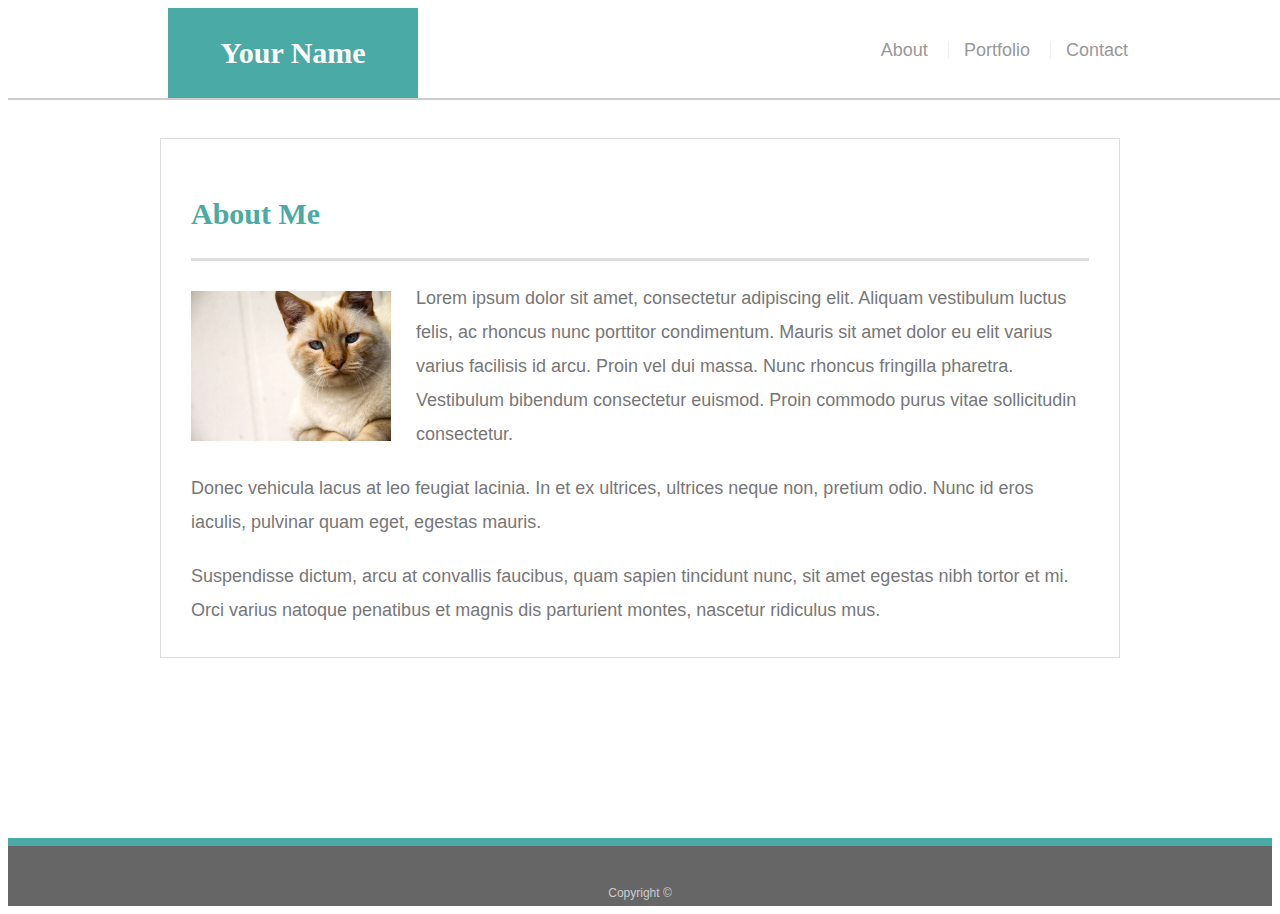
<file: index.html>
<!doctype html>
<html lang="en-us">

<head>
    <meta charset="UTF-8">
    <title>About | Your Name</title>
    <link rel="stylesheet" type="text/css" href="assets/css/01-html-git-css_02-Homework_Solutions_recommended-homework-solution_assets_css_style.css">
</head>

<body>

    <header id="masthead">
        <div class="container">
            <a href="index.html" id="logo">Your Name</a>
            <nav>
                <a href="index.html">About</a>
                <a href="portfolio.html">Portfolio</a>
                <a href="contact.html">Contact</a>
            </nav>
        </div>
    </header>

    <div id="main-container" class="container">
        <section class="main-section">
            <h1>About Me</h1>

            <img src="assets/images/01-html-git-css_02-Homework_Solutions_recommended-homework-solution_assets_images_cat.jpg" class="auth-image" alt="Your Name">

            <p>Lorem ipsum dolor sit amet, consectetur adipiscing elit. Aliquam vestibulum luctus felis, ac rhoncus nunc porttitor condimentum. Mauris sit amet dolor eu elit varius varius facilisis id arcu. Proin vel dui massa. Nunc rhoncus fringilla pharetra.
                Vestibulum bibendum consectetur euismod. Proin commodo purus vitae sollicitudin consectetur.</p>

            <p>Donec vehicula lacus at leo feugiat lacinia. In et ex ultrices, ultrices neque non, pretium odio. Nunc id eros iaculis, pulvinar quam eget, egestas mauris.</p>

            <p>Suspendisse dictum, arcu at convallis faucibus, quam sapien tincidunt nunc, sit amet egestas nibh tortor et mi. Orci varius natoque penatibus et magnis dis parturient montes, nascetur ridiculus mus.</p>

        </section>

    </div>

    <footer>
        <div class="container">
            Copyright &copy;
        </div>
    </footer>
</body>

</html>
</file>
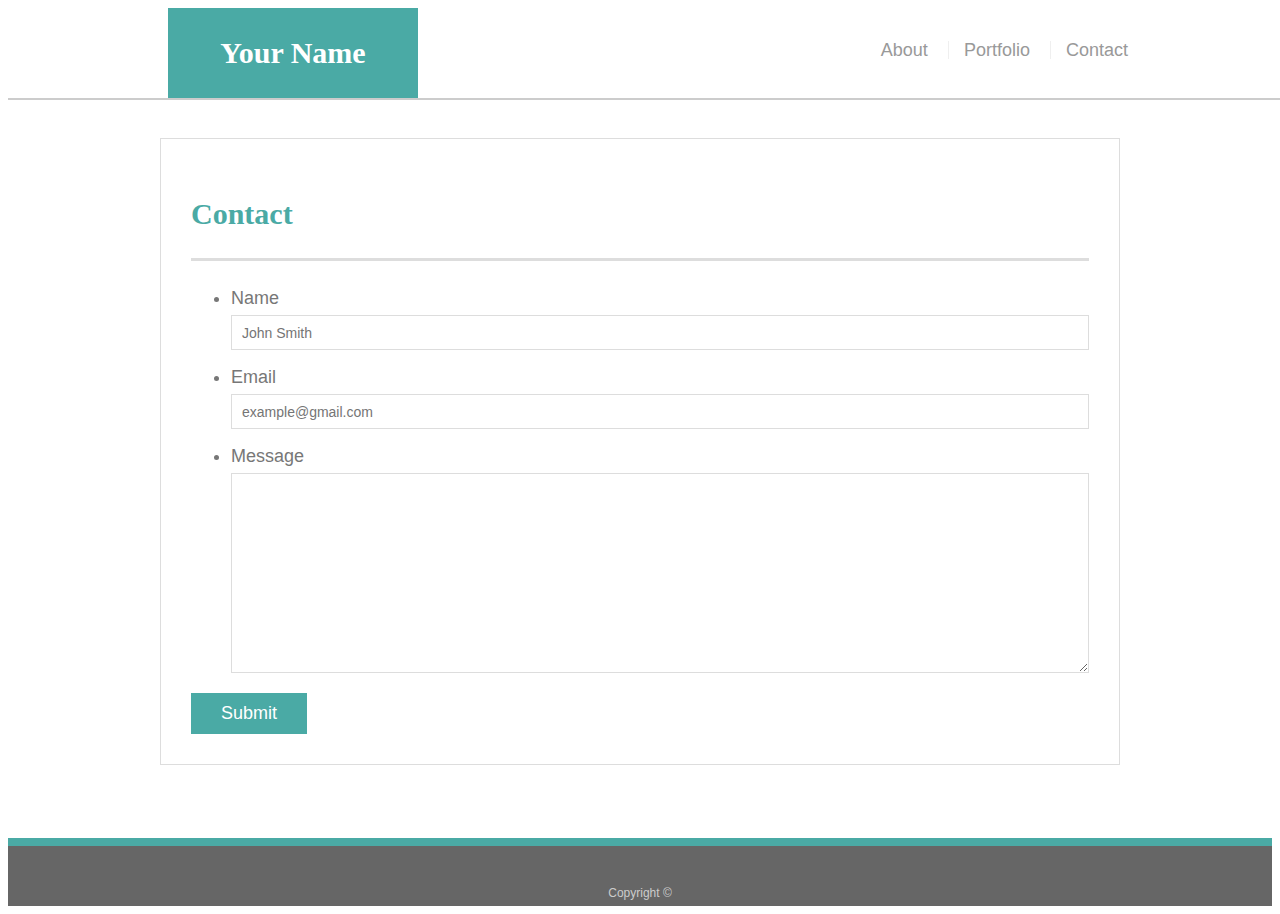
<file: 01-html-git-css_02-Homework_Solutions_recommended-homework-solution_contact.html>
<!doctype html>
<html lang="en-us">

<head>
    <meta charset="UTF-8">
    <title>Contact | Your Name</title>
    <link rel="stylesheet" type="text/css" href="assets/css/01-html-git-css_02-Homework_Solutions_recommended-homework-solution_assets_css_style.css">
</head>

<body>

    <header id="masthead">
        <div class="container">
            <a href="index.html" id="logo">Your Name</a>
            <nav>
                <a href="index.html">About</a>
                <a href="portfolio.html">Portfolio</a>
                <a href="contact.html">Contact</a>
            </nav>
        </div>
    </header>

    <div id="main-container" class="container">
        <section class="main-section">
            <h1>Contact</h1>

            <form id="contact-form">
                <ul>
                    <li>
                        <label for="name">Name</label>
                        <input type="text" id="name" name="name" placeholder="John Smith" required="required">
                    </li>
                    <li>
                        <label for="email">Email</label>
                        <input type="email" id="email" name="email" placeholder="example@gmail.com" required="required">
                    </li>
                    <li>
                        <label for="message">Message</label>
                        <textarea id="message" name="message" required="required"></textarea>
                    </li>
                </ul>
                <input type="submit">
            </form>

        </section>

    </div>

    <footer>
        <div class="container">
            Copyright &copy;
        </div>
    </footer>
</body>

</html>
</file>
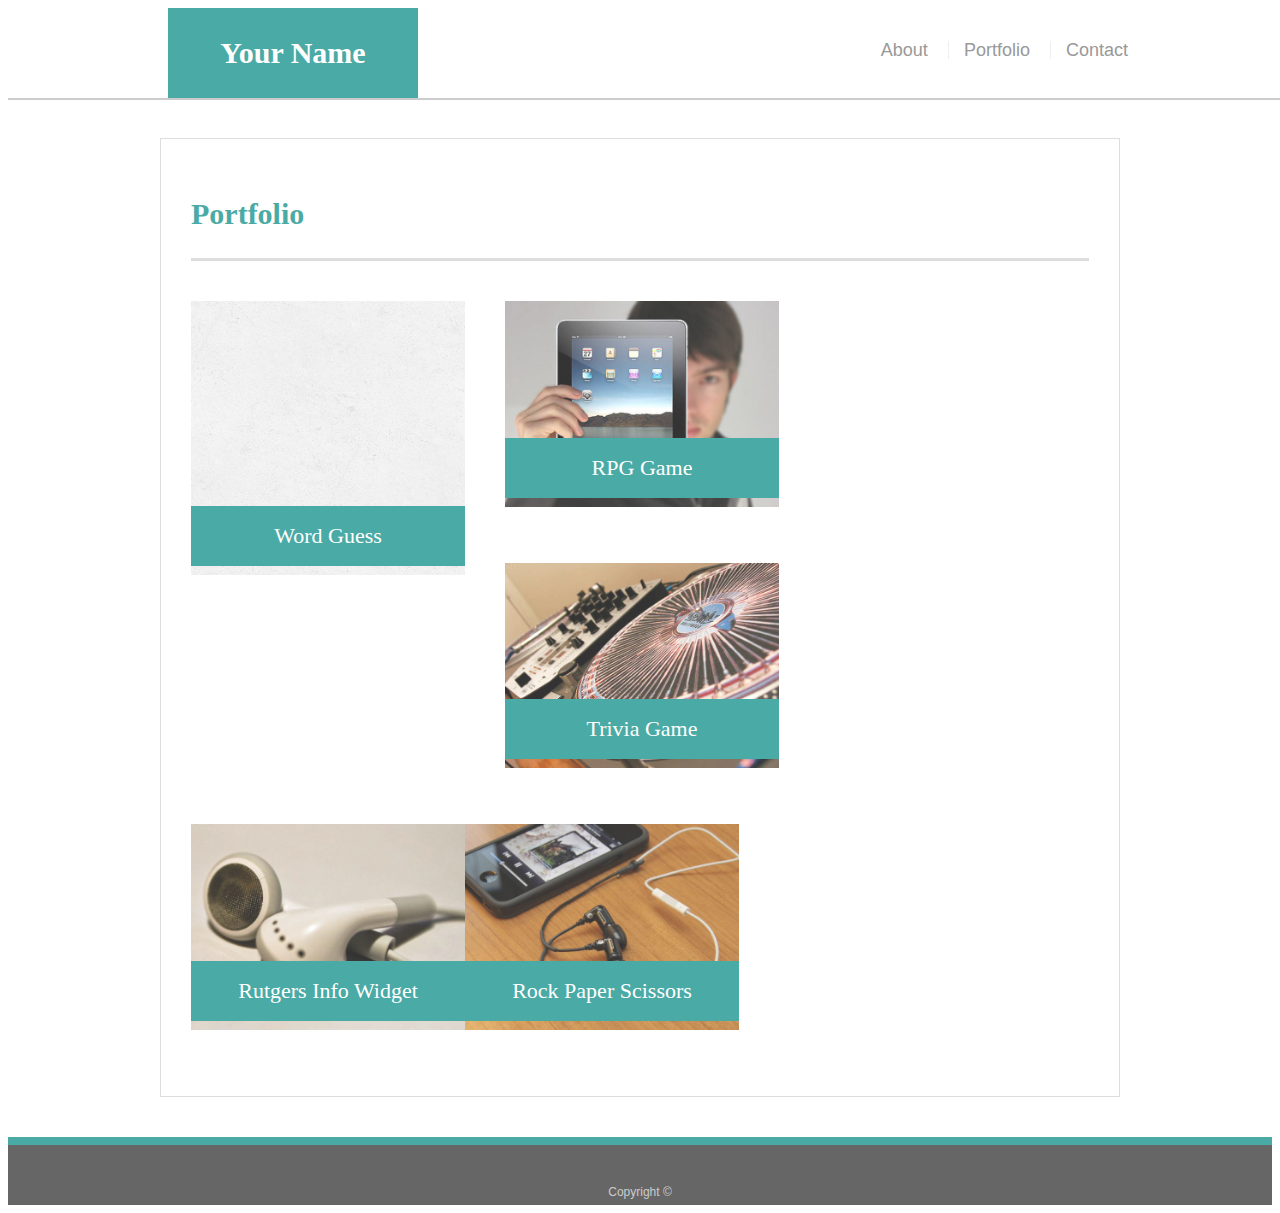
<file: 01-html-git-css_02-Homework_Solutions_recommended-homework-solution_portfolio.html>
<!doctype html>
<html lang="en-us">

<head>
    <meta charset="UTF-8">
    <title>Portfolio | Your Name</title>
    <link rel="stylesheet" type="text/css" href="assets/css/01-html-git-css_02-Homework_Solutions_recommended-homework-solution_assets_css_style.css">
</head>

<body>

    <header id="masthead">
        <div class="container">
            <a href="index.html" id="logo">Your Name</a>
            <nav>
                <a href="index.html">About</a>
                <a href="01">Portfolio</a>
                <a href="contact.html">Contact</a>
            </nav>
        </div>
    </header>

    <div id="main-container" class="container">
        <section class="main-section">
            <h1>Portfolio</h1>

            <div class="work">
                <img src="assets/images/01-html-git-css_02-Homework_Solutions_recommended-homework-solution_assets_images_concrete_seamless.png" alt="Word Guess">

                <h3>Word Guess</h3>
            </div>
            <div class="work">
                <img src="assets/images/01-html-git-css_02-Homework_Solutions_recommended-homework-solution_assets_images_technics-q-c-640-480-1.jpg" alt="RPG Game">

                <h3>RPG Game</h3>
            </div>
            <div class="work">
                <img src="assets/images/01-html-git-css_02-Homework_Solutions_recommended-homework-solution_assets_images_technics-q-c-640-480-2.jpg" alt="Trivia Game">

                <h3>Trivia Game</h3>
            </div>
            <div class="work">
                <img src="assets/images/01-html-git-css_02-Homework_Solutions_recommended-homework-solution_assets_images_technics-q-c-640-480-5.jpg" alt="Rutgers Info Widget">

                <h3>Rutgers Info Widget</h3>
            </div>
            <div class="work">
                <img src="assets/images/01-html-git-css_02-Homework_Solutions_recommended-homework-solution_assets_images_technics-q-c-640-480-7.jpg" alt="Rock Paper Scissors">

                <h3>Rock Paper Scissors</h3>
            </div>

        </section>

    </div>

    <footer>
        <div class="container">
            Copyright &copy;
        </div>
    </footer>
</body>

</html>
</file>
<file: assets/css/01-html-git-css_02-Homework_Solutions_recommended-homework-solution_assets_css_style.css>
@media only screen and (max-width: 640px, 768px, 980px) {}

body {
    font-family: Arial, "Helvetica Neue", Helvetica, sans-serif;
    font-size: 18px;
    line-height: 34px;
    color: #777777;
}

* {
    box-sizing: border-box;
}


/* general */

.container {
    width: 100%;
    max-width: 960px;
    margin: 0 auto;
    clear: both;
}

h1,
h2,
h3,
p {
    margin-bottom: 20px;
}

p:last-child {
    margin-bottom: 0;
}

h1,
h2,
h3 {
    font-family: Georgia, Times, "Times New Roman", serif;
    font-weight: 700;
    color: #4aaaa5;
}

h1 {
    padding-bottom: 20px;
    font-size: 30px;
    line-height: 49px;
    border-bottom: 3px solid #dddddd;
}

h2,
h3 {
    font-size: 22px;
}


/* header */

#masthead {
    position: fixed;
    z-index: 99;
    width: 100%;
    margin: 0 0 30px;
    overflow: auto;
    color: #ffffff;
    background: #ffffff;
    border-bottom: 2px solid #cccccc;
}

#logo {
    float: left;
    width: 250px;
    height: 90px;
    font-family: Georgia, Times, "Times New Roman", serif;
    font-size: 30px;
    font-weight: 700;
    line-height: 90px;
    color: #ffffff;
    text-align: center;
    text-decoration: none;
    background: #4aaaa5;
}

nav {
    float: right;
    margin-top: 25px;
}

nav a {
    display: inline-block;
    padding-left: 15px;
    margin-left: 15px;
    line-height: 18px;
    color: #999;
    text-decoration: none;
    border-left: 1px solid #efefef;
}

nav a:first-child {
    border-left: 0 none;
}


/* footer */

footer {
    padding: 30px 0;
    clear: both;
    font-size: 12px;
    color: #ffffff;
    color: #cccccc;
    text-align: center;
    background: #666666;
    border-top: 8px solid #4aaaa5;
    height: 50px;
}

h3,
h2 {
    padding-bottom: 20px;
    margin-bottom: 15px;
    line-height: 22px;
    border-bottom: 2px solid #eeeeee;
}


/* main */

#main-container {
    padding-top: 130px;
    min-height: calc(100vh - 70px);
}

.main-section {
    float: left;
    width: 100%;
    max-width: 960px;
    padding: 30px;
    margin: 0 0 40px;
    background: #ffffff;
    border: 1px solid #dddddd;
}


/* portfolio page */

.work {
    position: relative;
    float: left;
    width: 274px;
    margin: 20px 0 25px;
    overflow: auto;
}

.work:nth-child(even) {
    margin-right: 40px;
}

.work img {
    width: 100%;
    border: 0 none;
    opacity: 0.8;
}

.work h3 {
    position: absolute;
    bottom: 20px;
    width: 100%;
    padding: 15px;
    margin-bottom: 0;
    font-weight: 300;
    line-height: 30px;
    color: #ffffff;
    text-align: center;
    background: #4aaaa5;
    border-bottom: 0;
}

.auth-image {
    float: left;
    width: 200px;
    height: auto;
    margin-top: 10px;
    margin-right: 25px;
}


/* contact page */

#contact-form ul {
    margin-bottom: 20px;
}

#contact-form li {
    margin-bottom: 10px;
}

label,
input[type=text],
input[type=email],
textarea {
    display: block;
    width: 100%;
}

input[type=text],
input[type=email],
textarea {
    height: 35px;
    padding: 0 10px;
    font-size: 14px;
    border: 1px solid #dddddd;
}

textarea {
    height: 200px;
}

input[type=submit] {
    padding: 10px 30px;
    font-size: 18px;
    color: #ffffff;
    cursor: pointer;
    background: #4aaaa5;
    border: 0 none;
}
</file>
